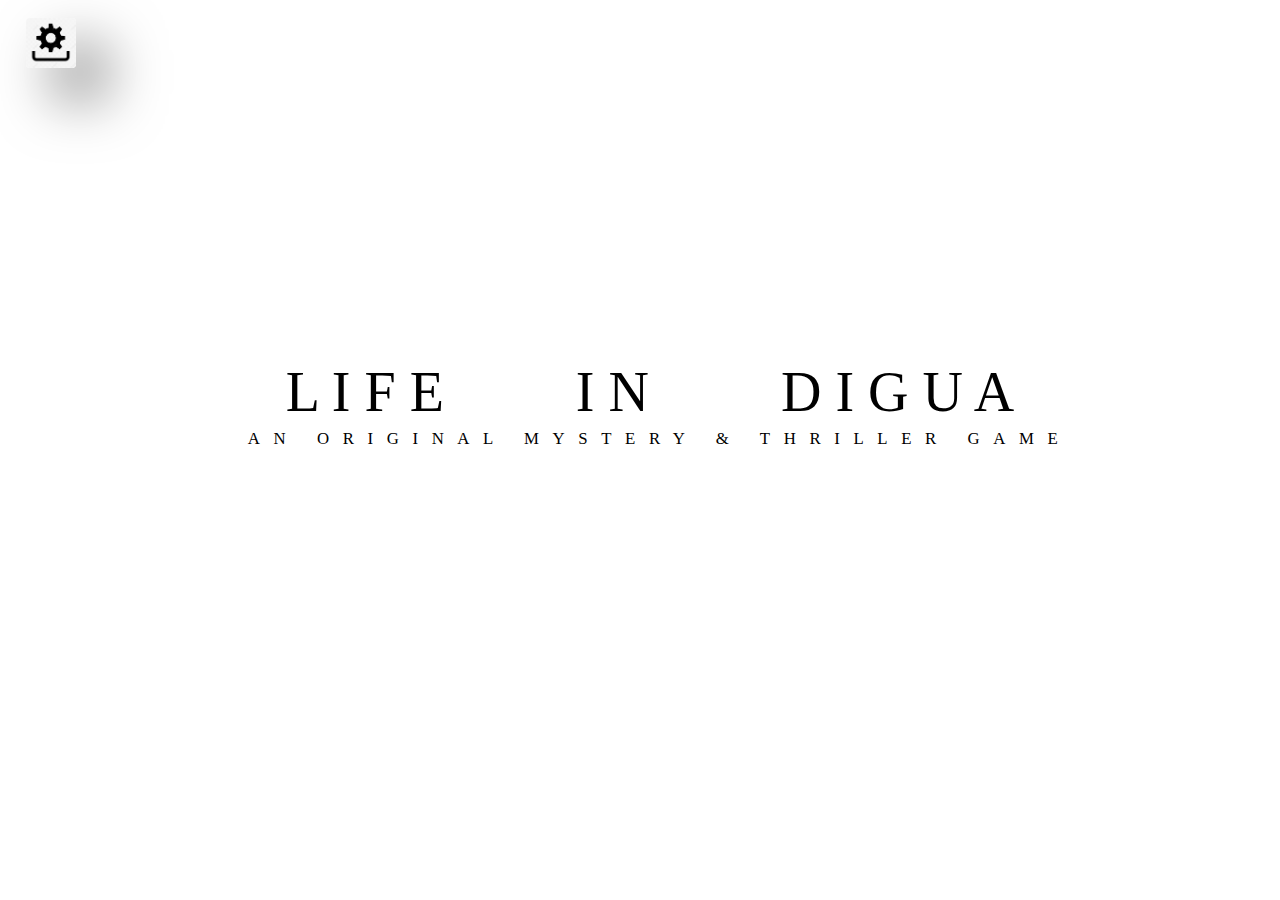
<file: index.html>
<html>
<head>
	<title>Life in Digua</title>
	<meta charset="UTF-8">
	<link rel="shortcut icon" sizes="57x57" href="src/icon.jpg"/>
	<meta name="keywords" content="游戏"/>
    <meta name="author" content="Charleyxiao"/>
	<script src="jquery-3.5.1.js"></script>
	<script src="lifeindigua.js"></script>
	<link href="lifeindigua.css" rel="stylesheet" type="text/css"/>
	<!--<script src="requirejs-2.3.6/require.js"></script>-->
</head>
<body id="body" onload="">
	<div id="logo">
  	<a onclick="enter()" id="logoa">
   		<h1 id="logoo"><span>L i f e</span>&nbsp;&nbsp;<span>i n</span>&nbsp;&nbsp;<span>D i g u a</span></h1>
   		<h2>An Original MYSTERY & THRILLER Gam<span>e</span></h2>
  	</a>
 	</div>
 	<div id="options" style="display: none;">
 		<br/><br/><br/><br/><br/><br/>
 		<center><button onclick="startgame()">开始游戏</button></center><br/>
 		<center><button onclick="show_settings()">更改设置</button></center><br/>
 		<center><button onclick="show_help()">游戏帮助</button></center><br/>
 		<center><button onclick="clearfile()">清除存档</button></center><br/>
 		<center><button onclick="show_acknowledgement()">致谢</button></center><br/>
 	</div>
 	<div id="mainpart" style="display: none;">
 		<div id="sidebar">Chapter 1&emsp;&emsp;开端<br/>选择选项后按下回车以继续，无选项则直接按下回车</div>
 		<div id="stage">Loading......</div>
 		<div id="offi">
 			<div id="leftimg"></div>
 			<div id="leftname"></div>
 			<div id="lconver"></div>
 			<div id="rgtimg"></div>
 			<div id="rgtname"></div>
 			<div id="rconver"></div>
	 		<div id="comment">
	 			<div id="comlead"></div>
	 			<div id="opa"></div>
	 			<div id="opb"></div>
	 			<div id="opc"></div>
	 		</div>
 		</div>
 	</div>
 	<div id="endstage" style="display: none;">
 		<div id="endheader"></div>
 		<div id="endcontent"></div>
 	</div>
 	<div id="ALL_SETTINGS" style="display: none;">
 		<center><h2>设置</h2></center><br/>
 		<center><input class="button button2" id="aud" type="button" onclick="changeaudio()" value="音频：开"></center>
 		<center><input class="button button2" type="button" onclick="offsettings()" value="关闭"/></center>
 	</div>
 	<div id="HELP" style="display: none;">
 		<center><h2>帮助</h2></center>
 		<center><p>&emsp;版本号：v1.0.210a</p></center><br/>
 		<p>&emsp;在遥远的地瓜星上，生活着一群快乐的球，地瓜领主是这个星球的首长。然而，一天，球们在地瓜领主的家中发现————地瓜领主被杀害了！究竟谁是幕后凶手？爱恨情仇交织成的冲突，地瓜星上的迷雾重重，将由你来揭开......</p><br/>
 		<p>&emsp;本游戏由 Charleyxiao 制作，<a href="https://github.com/Charley-xiao/life-in-digua">Github 链接</a>，任何未经作者允许的二次创作是被禁止的。欢迎反馈任何建议！</p>
 		<p>&emsp;在游玩之前，您需要知道以下几点：</p>
 		<p>&emsp;1. <a style="color: red;background-color: gold;">注意！必须使用电脑游玩！</a>本地和网页端均可游玩，推荐使用 Firefox 浏览器，但由于卡顿明显，强烈不建议网页游玩。</p>
 		<p>&emsp;2. 游玩过程中，继续下段对话请键入回车。强制修改游戏数据可能导致游戏无法正常进行。</p>
 		<p>&emsp;3. 网页端自动存档导档，本地需手动存档导档。手动存档需打开控制台，获取 current_chapter 和 conver_id 的变量信息并记下。手动导档时对 current_chapter 和 conver_id 进行赋值，再输入 SAVE() 即可。由于某些原因，导入存档时可能会出现对话丢失。</p>
 		<center><input class="button button1" type="button" onclick="offhelp()" value="关闭"/></center>
 	</div>
 	<div id="ack" style="display: none;">
 		<center><h2>致谢</h2></center>
 		<p>&emsp;从游戏的设计、实现到修改，我得到了许多热心人的帮助。</p><br/>
 		<p>&emsp;感谢地瓜城寨的小伙伴们为我提供灵感与素材，没有你们就不会有这个游戏。</p><br/>
 		<p>&emsp;感谢 Schwarzkopf Henkal 对游戏提出的建议和修改，并亲自改良了游戏。</p><br/>
 		<p>&emsp;感谢咖啡为游戏绘画人物头像，使游戏不那么扎眼。</p><br/>
 		<p>&emsp;感谢葡共热心地为游戏测评，提出了宝贵的建议。</p><br/>
 		<center><input class="button button1" type="button" onclick="offack()" value="关闭"/></center>
 	</div>
 	<div id="nav_settings" onclick="show_settings()"></div>
</body>
</html>
</file>
<file: lifeindigua.css>
* {
    margin: 0px;
    padding: 0px;
    outline: none;
}
@keyframes fade-in{
    0%{opacity: 0;}
    40%{opacity: 0;}
    100%{opacity: 1;}
}
@-webkit-keyframes fade-in{
    0%{opacity: 0;}
    40%{opacity: 0;}
    100%{opacity: 1;}
}
button {
     border: 0;
    background: none;
     text-transform: uppercase;
      color: #4361ee;
     font-weight: bold;
     position: relative;
      outline: none;
     padding: 30px 60px;
     box-sizing: border-box;
     font-size: 15px;
}
button::before, button::after {
     box-sizing: inherit;
      position: absolute;
     content: '';
     border: 2px solid transparent;
     width: 0;
     height: 0;
}
button::after {
      bottom: 0;
     right: 0;
}
button::before {
     top: 0;
     left: 0;
}
button:hover::before, button:hover::after {
     width: 100%;
    height: 100%;
}
button:hover::before {
      border-top-color: #4361ee;
     border-right-color: #4361ee;
     transition: width 0.3s ease-out, height 0.3s ease-out 0.3s;
}
button:hover::after {
     border-bottom-color: #4361ee;
     border-left-color: #4361ee;
     transition: border-color 0s ease-out 0.6s, width 0.3s ease-out 0.6s, height 0.3s ease-out 1s;
}
#logo {
    display: block;
    padding-top: 0px;
    padding-bottom: 20px;
    padding-left: 20px;
    position: absolute;
    top: 40%;
    left: 0;
    text-align: center;
    width: 100%;
    z-index: 1;
    box-sizing: border-box;
    -moz-box-sizing: border-box;
    -webkit-box-sizing: border-box;
    transition-duration: 2s;
    animation: fade-in;
    animation-duration: 2s;
    -webkit-animation: fade-in 2s;
}
#logo a {
    display: inline-block;
    color: black;
    font-family: Cursive;
    text-decoration: none;
    text-shadow: 0px 0px .5rem rgba(255, 255, 255, 0.95);
    text-transform: uppercase;
    white-space: nowrap;
}
#logo h1 {
    display: block;
    font-size: 3.5em;
    font-weight: 100;
    letter-spacing: 3.25rem;
    margin-bottom: 5px;
}
#logo h2 {
    display: block;
    font-size: 1.05em;
    font-weight: 300;
    letter-spacing: .85rem;
    padding-left: .35rem;
    box-sizing: border-box;
    -moz-box-sizing: border-box;
    -webkit-box-sizing: border-box;
}
#logo span {
    letter-spacing: 0;
}
#options{
    position: absolute;
    top: 50%;
    left: 50%;
    transform: translate(-50%,-50%);
    transition-duration: 2s;
}
#sidebar{
    display: block;
    padding-top: 0px;
    padding-bottom: 20px;
    padding-left: 20px;
    position: absolute;
    bottom: 0;
    left: 0;
    text-align: center;
    width: 100%;
    z-index: 1;
    box-sizing: border-box;
    -moz-box-sizing: border-box;
    -webkit-box-sizing: border-box;
    display: inline-block;
    color: black;
    font-family: Cursive;
    text-decoration: none;
    text-shadow: 0px 0px .5rem rgba(255, 255, 255, 0.95);
    white-space: nowrap;
}
#stage{
    display: block;
    padding-top: 0px;
    padding-bottom: 20px;
    padding-left: 20px;
    position: absolute;
    top: 40%;
    left: 0;
    text-align: center;
    width: 100%;
    z-index: 1;
    box-sizing: border-box;
    -moz-box-sizing: border-box;
    -webkit-box-sizing: border-box;
    display: inline-block;
    color: black;
    font-family: Cursive;
    text-decoration: none;
    text-shadow: 0px 0px .5rem rgba(255, 255, 255, 0.95);
    text-transform: uppercase;
    white-space: nowrap;
}
#offi{
    display: none;
    position: absolute;
    top: 20%;
    left: 0;
    width: 100%;
    height: 70%;
}
#leftimg{
    background-size: contain;
    background-repeat: no-repeat;
    background-position: center;
    position: absolute;
    top: 0%;
    left: 5%;
    width: 25%;
    height: 50%;
}
#leftname{
    background-color: #F7EED6;
    position: absolute;
    top: 50%;
    left: 5%;
    width: 25%;
    height: 10%;
    font-family: cursive;
}
#lconver{
    background-color: #F7EED6;
    position: absolute;
    top: 0%;
    left: 30%;
    width: 18%;
    height: 15%;
    font-family: cursive;
    text-align: center;
}
#rgtimg{
    background-size: contain;
    background-repeat: no-repeat;
    background-position: center;
    position: absolute;
    top: 0%;
    right: 5%;
    width: 25%;
    height: 50%;
}
#rgtname{
    background-color: #F7EED6;
    position: absolute;
    top: 50%;
    right: 5%;
    width: 25%;
    height: 10%;
    font-family: cursive;
}
#rconver{
    background-color: #F7EED6;
    position: absolute;
    top: 0%;
    right: 30%;
    width: 18%;
    height: 15%;
    font-family: cursive;
    text-align: center;
}
#comment{
    background-color: #F7EED6;
    position: absolute;
    top: 65%;
    left: 0;
    width: 100%;
    height: 25%;
}
.names{
    position: relative;
    font-size: 20px;
}
#ALL_SETTINGS{
    position: absolute;
    top: 50%;
    left: 50%;
    width: 50%;
    height: 50%;
    transform: translate(-50%,-50%);
    transition-duration: 1s;
    border-radius: 45px;
    background: #c0c0c0;
    box-shadow:  41px 41px 82px #686868, 
             -41px -41px 82px #ffffff;
}
#HELP{
    position: absolute;
    top: 50%;
    left: 50%;
    width: 50%;
    height: 55%;
    transform: translate(-50%,-50%);
    color: white;
    transition-duration: 1s;
    border-radius: 50px;
    background: linear-gradient(145deg, #898989, #737373);
    box-shadow:  35px 35px 70px #515151,
             -35px -35px 70px #afafaf;
}
#nav_settings{
    position: absolute;
    top: 2%;
    left: 2%;
    width: 50px;
    height: 50px;
    border-radius: 4px;
    box-shadow:  29px 29px 57px #7a7a7a, 
                 -29px -29px 57px #ffffff;
    background-image: url("src/settings.png");
    background-size: 100% 100%;
    background-repeat: no-repeat;
}
.button{
    background-color: white; /* Green */
    border: 2px solid #4CAF50;
    color: black;
    padding: 16px 32px;
    text-align: center;
    text-decoration: none;
    display: inline-block;
    font-size: 16px;
    margin: 4px 2px;
    -webkit-transition-duration: 0.4s; /* Safari */
    transition-duration: 0.4s;
    cursor: pointer;
}
.button1{
    border: 2px solid #898989;
}
.button1:hover {
    background-color: #898989;
    color: black;
    box-shadow: 0 12px 16px 0 rgba(0,0,0,0.24), 0 17px 50px 0 rgba(0,0,0,0.19);
}
.button2{
    border: 2px solid #c0c0c0;
}
.button2:hover{
    background-color: #c0c0c0;
    color: black;
    box-shadow: 0 12px 16px 0 rgba(0,0,0,0.24), 0 17px 50px 0 rgba(0,0,0,0.19);
}
#comlead{
    position: absolute;
    top: 0%;
    left: 50%;
    transform: translate(-50%,0%);
    text-align: center;
    width: 600px;
    height: 40px;
}
#opa{
    position: absolute;
    top: 40%;
    left: 10%;
    text-align: center;
    width: 20%;
    height: 40px;
}
#opb{
    position: absolute;
    top: 40%;
    left: 40%;
    text-align: center;
    width: 20%;
    height: 40px;
}
#opc{
    position: absolute;
    top: 40%;
    left: 70%;
    text-align: center;
    width: 20%;
    height: 40px;
}
#endstage{
    position: absolute;
    top: 0%;
    left: 0%;
    height: 100%;
    width: 100%;
}
#endheader{
    position: absolute;
    top: 50%;
    left: 50%;
    height: 40%;
    width: 60%;
    transform: translate(-50%,-50%);
    text-align: center;
    font-family: cursive;
}
#endcontent{
    position: absolute;
    top: 70%;
    left: 50%;
    height: 30%;
    width: 60%;
    transform: translate(-50%,0);
    text-align: center;
    font-family: cursive;
}
#dead{
    font-family: 'ExquisiteCorpse', Jokerman, Marker Felt;
    font-color: white;
    /*margin: 100px auto;*/
    width: 25%;
    font-size: 7em;
    transition: all 3s ease-in-out;
    -webkit-transition: all 3s ease-in-out;
    -moz-transition: all 3s ease-in-out;
    -o-transition:all 15s ease-in-out;
    color:white;
    text-shadow: 0px 0px 5px #888;
}
#dead:hover {
    text-shadow: 0px 1px red,0px 2px red, 0px 3px red, 0px 4px red, 0px 5px red, 0px 6px red, 0px 7px red, 0px 8px red, 0px 9px red, 0px 10px red, 0px 11px red, 0px 12px red, 0px 13px red, 0px 14px red, 0px 15px red, 0px 16px red, 0px 17px red, 0px 18px red, 0px 19px red, 0px 20px red, 0px 21px red, 0px 22px red, 0px 23px red, 0px 24px red, 0px 25px red, 0px 26px red, 0px 27px red, 0px 28px red, 0px 29px red, 0px 30px red, 0px 31px red, 0px 32px red, 0px 33px red, 0px 34px red, 0px 35px red, 0px 36px red, 0px 37px red, 0px 38px red, 0px 39px red, 0px 40px red, 0px 41px red, 0px 42px red, 0px 43px red, 0px 44px red, 0px 45px red, 0px 46px red, 0px 47px red, 0px 48px red, 0px 49px red, 0px 50px red, 0px 51px red,0px 52px red, 0px 53px red, 0px 54px red, 0px 55px red, 0px 56px red, 0px 57px red, 0px 58px red, 0px 59px red, 0px 60px red, 0px 61px red, 0px 62px red, 0px 63px red, 0px 64px red, 0px 65px red, 0px 66px red, 0px 67px red, 0px 68px red, 0px 69px red, 0px 70px red, 0px 71px red, 0px 72px red, 0px 73px red, 0px 74px red, 0px 75px red, 0px 76px red, 0px 77px red, 0px 78px red, 0px 79px red, 0px 80px red, 0px 81px red, 0px 82px red, 0px 83px red, 0px 84px red, 0px 85px red, 0px 86px red, 0px 87px red, 0px 88px red, 0px 89px red, 0px 90px red, 0px 91px red, 0px 92px red, 0px 93px red, 0px 94px red, 0px 95px red, 0px 96px red, 0px 97px red, 0px 98px red, 0px 99px red, 0px 100px red, 0px 101px red,0px 102px red, 0px 103px red, 0px 104px red, 0px 105px red, 0px 106px red, 0px 107px red, 0px 108px red, 0px 109px red, 0px 110px red, 0px 111px red, 0px 112px red, 0px 113px red, 0px 114px red, 0px 115px red, 0px 116px red, 0px 117px red, 0px 118px red, 0px 119px red, 0px 120px red, 0px 121px red, 0px 122px red, 0px 123px red, 0px 124px red, 0px 125px red, 0px 126px red, 0px 127px red, 0px 128px red, 0px 129px red, 0px 130px red, 0px 131px red, 0px 132px red, 0px 133px red, 0px 134px red, 0px 135px red, 0px 36px red, 0px 37px red, 0px 38px red, 0px 39px red, 0px 40px red, 0px 41px red, 0px 142px red, 0px 143px red, 0px 144px red, 0px 145px red, 0px 146px red, 0px 147px red, 0px 148px red, 0px 149px red, 0px 150px red, 0px 151px red,0px 152px red, 0px 153px red, 0px 154px red, 0px 155px red, 0px 156px red, 0px 157px red, 0px 158px red, 0px 159px red, 0px 160px red, 0px 161px red, 0px 162px red, 0px 163px red, 0px 164px red, 0px 165px red, 0px 166px red, 0px 167px red, 0px 168px red, 0px 169px red, 0px 170px red, 0px 171px red, 0px 172px red, 0px 173px red, 0px 174px red, 0px 175px red, 0px 176px red, 0px 177px red, 0px 178px red, 0px 179px red, 0px 180px red, 0px 181px red, 0px 182px red, 0px 183px red, 0px 184px red, 0px 185px red, 0px 186px red, 0px 187px red, 0px 188px red, 0px 189px red, 0px 190px red, 0px 191px red, 0px 192px red, 0px 193px red, 0px 194px red, 0px 195px red, 0px 196px red, 0px 197px red, 0px 198px red, 0px 199px red;
}
#dead{
    
}
#ack{
    position: absolute;
    top: 50%;
    left: 50%;
    width: 50%;
    height: 53%;
    transform: translate(-50%,-50%);
    color: black;
    transition-duration: 1s;
    border-radius: 50px;
    background: linear-gradient(145deg,white,grey);
    box-shadow:  35px 35px 70px #515151,
             -35px -35px 70px #afafaf;
}
</file>
